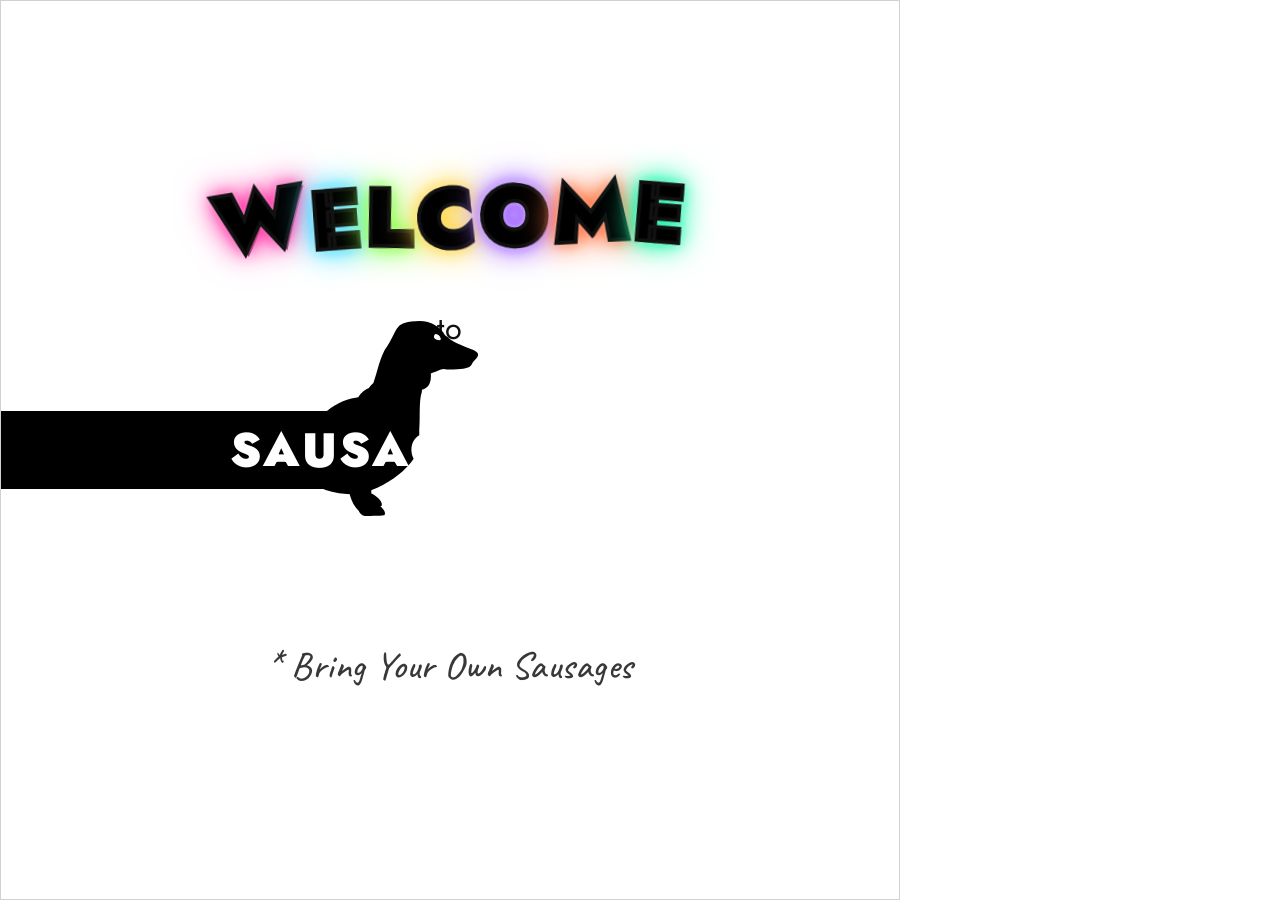
<file: theme/assets/animations/sausage-party/index.html>
<!doctype html>
<html lang="ru">

<head>
  <meta charset="UTF-8" />
  <meta name="viewport" content="width=device-width, initial-scale=1.0" />
  <title>Infinite Dachshund Levels</title>
  <link rel="stylesheet" href="./styles.css" />
</head>

<body>
  <main class="page">
    <section class="scene phase-a" id="scene" aria-label="Бесконечная такса по уровням">
      <div class="frame" id="frame">
        <div class="guides" id="guides" aria-hidden="true"></div>

        <div class="body-stripes" id="bodyStripes" aria-hidden="true"></div>
        <div class="track-text" id="trackText" aria-hidden="true">SAUSAGE PARTY</div>
        <div class="welcome-text" aria-hidden="true">
          <div class="welcome-main">
            <span class="welcome-letter">W</span>
            <span class="welcome-letter">E</span>
            <span class="welcome-letter">L</span>
            <span class="welcome-letter">C</span>
            <span class="welcome-letter">O</span>
            <span class="welcome-letter">M</span>
            <span class="welcome-letter">E</span>
          </div>
        </div>
        <span class="welcome-to">to</span>
        <div class="signature-text" aria-hidden="true">* Bring Your Own Sausages</div>

        <div class="runner head-runner" id="headRunner" aria-hidden="true"></div>
        <div class="runner rear-runner" id="rearRunner" aria-hidden="true"></div>
      </div>
    </section>
  </main>

  <script src="./script.js" defer></script>
</body>

</html>
</file>
<file: theme/assets/animations/sausage-party/styles.css>
@import url("https://fonts.googleapis.com/css2?family=Caveat:wght@500&family=Jost:wght@400;900&display=swap");

:root {
  --bg-color: #fff;
  --dog-color: #000;
  --dog-scale: 1;

  --frame-max: 720px;
  --frame-size-mobile: 100vw;
  --frame-size-desktop: min(100vh, 100vw);

  --frame-padding-top: 6;
  --frame-padding-bottom: 6;

  --body-thickness: 8.7;

  --wag-speed: 0.45s;
  --wag-angle: 10deg;
  --step-speed: 0.34s;
  --step-angle: 11deg;
}

* {
  box-sizing: border-box;
}

html,
body {
  margin: 0;
  min-height: 100%;
}

body {
  background: var(--bg-color);
}

.page {
  display: grid;
  place-items: center;
}

.scene {
  width: 100%;
  display: grid;
}

.frame {
  --frame-size: var(--frame-size-mobile);
  --u: calc(var(--frame-size) / 100);
  position: relative;
  width: var(--frame-size);
  height: var(--frame-size);
  overflow: hidden;
  background: var(--bg-color);
  border: 1px solid rgba(0, 0, 0, 0.18);
}

@media (min-width: 768px) {
  .frame {
    --frame-size: var(--frame-size-desktop);
  }
}

.guides {
  position: absolute;
  inset: 0;
  pointer-events: none;
  opacity: 0;
}

.body-stripes {
  position: absolute;
  inset: 0;
  pointer-events: none;
}

.track-text {
  position: absolute;
  left: 50%;
  top: 50%;
  transform: translate(-50%, -50%);
  z-index: 6;
  color: #fff;
  font-family: "Jost", "Arial Black", Arial, sans-serif;
  font-weight: 900;
  font-size: calc(5.2 * var(--u));
  letter-spacing: calc(0.22 * var(--u));
  text-transform: uppercase;
  line-height: 1;
  white-space: nowrap;
  pointer-events: none;
  user-select: none;
}

.welcome-text {
  position: absolute;
  left: 50%;
  top: 24%;
  transform: translate(-50%, -50%) rotate(-1.4deg);
  z-index: 8;
  display: grid;
  justify-items: center;
  gap: calc(0.6 * var(--u));
  pointer-events: none;
  user-select: none;
}

.welcome-main {
  display: flex;
  gap: calc(0.35 * var(--u));
}

.welcome-letter {
  --glow: #00e5ff;
  position: relative;
  display: inline-block;
  color: #000;
  font-family: "Jost", "Arial Black", Arial, sans-serif;
  font-weight: 900;
  font-size: calc(9.2 * var(--u));
  line-height: 0.9;
  -webkit-text-stroke: calc(0.42 * var(--u)) #111;
  text-shadow:
    0 0 calc(0.65 * var(--u)) #fff,
    0 0 calc(1.4 * var(--u)) var(--glow),
    0 0 calc(2.8 * var(--u)) var(--glow),
    0 0 calc(4.2 * var(--u)) color-mix(in srgb, var(--glow) 82%, white 18%),
    calc(0.25 * var(--u)) calc(0.25 * var(--u)) 0 #111;
}

.welcome-letter.is-flickering {
  animation: neon-flicker 0.2s steps(2, end) infinite;
}

.welcome-letter:nth-child(1) {
  --glow: #ff2da2;
  transform: rotate(-8deg) translateY(calc(-0.25 * var(--u)));
}

.welcome-letter:nth-child(2) {
  --glow: #30d8ff;
  transform: rotate(-3deg);
}

.welcome-letter:nth-child(3) {
  --glow: #7bff3a;
  transform: rotate(2deg) translateY(calc(-0.12 * var(--u)));
}

.welcome-letter:nth-child(4) {
  --glow: #ffd43a;
  transform: rotate(-5deg) translateY(calc(0.2 * var(--u)));
}

.welcome-letter:nth-child(5) {
  --glow: #9c5bff;
  transform: rotate(3deg);
}

.welcome-letter:nth-child(6) {
  --glow: #ff6b35;
  transform: rotate(-2deg) translateY(calc(-0.2 * var(--u)));
}

.welcome-letter:nth-child(7) {
  --glow: #00f5a0;
  transform: rotate(6deg) translateY(calc(0.08 * var(--u)));
}

.welcome-to {
  position: absolute;
  left: 50%;
  top: 36%;
  transform: translate(-50%, -36%);
  color: #111;
  font-family: "Jost", Arial, sans-serif;
  font-weight: 400;
  font-size: calc(3.4 * var(--u));
  letter-spacing: calc(0.08 * var(--u));
  line-height: 1;
  text-transform: lowercase;
}

.signature-text {
  position: absolute;
  left: 50%;
  top: 75%;
  transform: translate(-50%, -75%);
  z-index: 7;
  color: rgba(0, 0, 0, 0.78);
  font-family: "Caveat", "Segoe Script", cursive;
  font-weight: 500;
  font-size: calc(4.2 * var(--u));
  letter-spacing: calc(0.05 * var(--u));
  line-height: 1;
  white-space: nowrap;
  pointer-events: none;
  user-select: none;
}

.stripe {
  position: absolute;
  left: 0;
  right: 0;
  height: calc(var(--body-thickness) * var(--dog-scale) * var(--u));
  border-radius: 0px;
  background: var(--dog-color);
  opacity: 0;
  will-change: left, right, opacity;
}

.stripe.on {
  opacity: 1;
}

.stripe.off {
  opacity: 0;
}

.runner {
  --x: -16;
  --y: 84;
  position: absolute;
  left: calc(var(--x) * 1%);
  top: calc(var(--y) * 1%);
  will-change: left, top, opacity;
}

.runner.is-hidden {
  opacity: 0;
}

.head-runner {
  width: calc(32 * var(--dog-scale) * var(--u));
  height: calc(24 * var(--dog-scale) * var(--u));
  z-index: 5;
}

.rear-runner {
  width: calc(24 * var(--dog-scale) * var(--u));
  height: calc(16 * var(--dog-scale) * var(--u));
  z-index: 4;
}

.dog-svg {
  width: 100%;
  height: 100%;
  display: block;
}

.front-leg,
.back-leg {
  transform-box: fill-box;
  transform-origin: top center;
  animation: step var(--step-speed) ease-in-out infinite alternate;
}

.front-leg.leg-b,
.back-leg.leg-b {
  animation-delay: calc(var(--step-speed) / -2);
}

.tail-shape {
  transform-box: fill-box;
  transform-origin: right center;
  animation: wag var(--wag-speed) ease-in-out infinite alternate;
}

.runner.legs-paused .front-leg,
.runner.legs-paused .back-leg,
.runner.legs-paused .tail-shape {
  animation-play-state: paused;
}

@keyframes step {
  0% {
    transform: rotate(calc(var(--step-angle) * -1));
  }
  100% {
    transform: rotate(var(--step-angle));
  }
}

@keyframes wag {
  0% {
    transform: rotate(calc(var(--wag-angle) * -1));
  }
  100% {
    transform: rotate(var(--wag-angle));
  }
}

@keyframes neon-flicker {
  0% {
    opacity: 1;
    text-shadow:
      0 0 calc(0.65 * var(--u)) #fff,
      0 0 calc(1.4 * var(--u)) var(--glow),
      0 0 calc(2.8 * var(--u)) var(--glow),
      0 0 calc(4.2 * var(--u)) color-mix(in srgb, var(--glow) 82%, white 18%),
      calc(0.25 * var(--u)) calc(0.25 * var(--u)) 0 #111;
  }
  35% {
    opacity: 0.45;
    text-shadow:
      0 0 calc(0.25 * var(--u)) #fff,
      0 0 calc(0.45 * var(--u)) var(--glow),
      0 0 calc(0.7 * var(--u)) var(--glow),
      calc(0.25 * var(--u)) calc(0.25 * var(--u)) 0 #111;
  }
  60% {
    opacity: 0.12;
    text-shadow: calc(0.25 * var(--u)) calc(0.25 * var(--u)) 0 #111;
  }
  100% {
    opacity: 1;
    text-shadow:
      0 0 calc(0.65 * var(--u)) #fff,
      0 0 calc(1.4 * var(--u)) var(--glow),
      0 0 calc(2.8 * var(--u)) var(--glow),
      0 0 calc(4.2 * var(--u)) color-mix(in srgb, var(--glow) 82%, white 18%),
      calc(0.25 * var(--u)) calc(0.25 * var(--u)) 0 #111;
  }
}

@media (prefers-reduced-motion: reduce) {
  .front-leg,
  .back-leg,
  .tail-shape,
  .welcome-letter.is-flickering {
    animation: none !important;
  }
}

html.force-motion .front-leg,
html.force-motion .back-leg {
  animation: step var(--step-speed) ease-in-out infinite alternate !important;
}

html.force-motion .front-leg.leg-b,
html.force-motion .back-leg.leg-b {
  animation-delay: calc(var(--step-speed) / -2) !important;
}

html.force-motion .tail-shape {
  animation: wag var(--wag-speed) ease-in-out infinite alternate !important;
}

html.force-motion .welcome-letter.is-flickering {
  animation: neon-flicker 0.2s steps(2, end) infinite !important;
}
</file>
